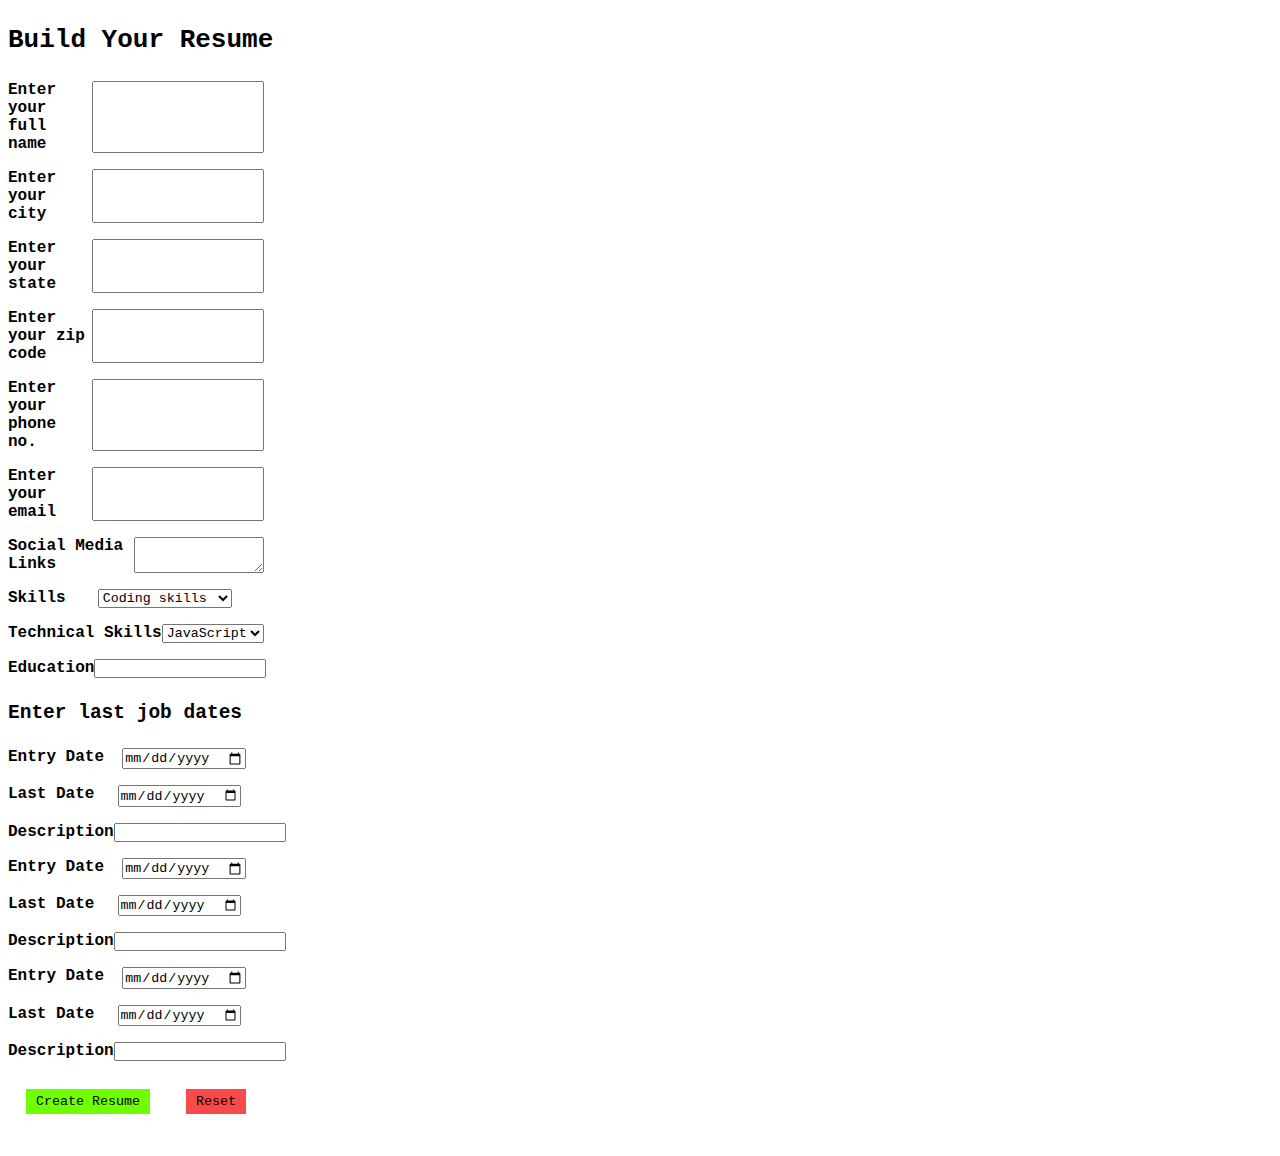
<file: views/index.html>
<!DOCTYPE html>
<html lang="en">
<head>
    <meta charset="UTF-8">
    <meta http-equiv="X-UA-Compatible" content="IE=edge">
    <meta name="viewport" content="width=device-width, initial-scale=1.0">
    <title>Resume Creator</title>
    <link rel="stylesheet" href="https://github.com/pdatta1/nodejs-ex/blob/master/views/projectstyle.css">
</head>
<body>
    <div class="main-container">
        <div class="form-container">
            <h1 class="Heading">Build Your Resume</h1>
            <div class="form">
                <div class="form-element">
                    <label for="name">Enter your full name</label>
                    <input type="text" name="name" id="name" required></br>
                </div>
                <div class="form-element">
                    <label for="city">Enter your city</label>
                    <input type="text" name="city" id="city" required></br>
                </div>
                <div class="form-element">
                    <label for="state">Enter your state</label>
                    <input type="text" name="state" id="state" required></br>
                </div>
                <div class="form-element">
                    <label for="zip">Enter your zip code</label>
                    <input type="number" name="zip" id="zip" required></br>
                </div>
                <div class="form-element">
                    <label for="Pnum">Enter your phone no.</label>
                    <input type="number" name="Pnum" id="Pnum" required></br>
                </div>
                <div class="form-element">
                    <label for="Email">Enter your email</label>
                    <input type="email" name="Email" id="Email" required></br>
                </div>
                <div class="form-element">
                    <label for="social_media">Social Media Links</label>
                    <textarea name="social_media" id="social_media" row="3" required></textarea></br>
                </div>
                <div class="form-element">
                    <label for="skills">Skills</label>
                    <select name="skills" id="skills">
                        <option value="Coding">Coding skills</option>
                        <option value="Work ethic">Work ethic</option>
                        <option value="Writing">Writing skills</option>
                    </select></br>
                </div>
                <div class="form-element">
                    <label for="tech-skills">Technical Skills</label>
                    <select name="skills" id="skills">
                        <option value="JavaScript">JavaScript</option>
                        <option value="PHP">PHP</option>
                        <option value=" "></option>
                    </select></br>
                </div>
                <div class="form-element">
                    <label for="education">Education</label>
                    <input type="text" name="education" id="education" required></br>
                </div>

                <h2 class="Heading">Enter last job dates</h2>

                <div class="form-element">
                    <label for="entry-date">Entry Date</label>
                    <input type="date" name="entry-date" id="entry-date" required></br>
                </div>
                <div class="form-element">
                    <label for="last-date">Last Date</label>
                    <input type="date" name="last-date" id="last-date" required></br>
                </div>
                <div class="form-element">
                    <label for="education">Description</label>
                    <input type="text" name="Description" id="Description" required></br>
                </div>
                <div class="form-element">
                    <label for="entry-date">Entry Date</label>
                    <input type="date" name="entry-date" id="entry-date" required></br>
                </div>
                <div class="form-element">
                    <label for="last-date">Last Date</label>
                    <input type="date" name="last-date" id="last-date" required></br>
                </div>
                <div class="form-element">
                    <label for="education">Description</label>
                    <input type="text" name="Description" id="Description" required></br>
                </div>
                <div class="form-element">
                    <label for="entry-date">Entry Date</label>
                    <input type="date" name="entry-date" id="entry-date" required></br>
                </div>
                <div class="form-element">
                    <label for="last-date">Last Date</label>
                    <input type="date" name="last-date" id="last-date" required></br>
                </div>
                <div class="form-element">
                    <label for="education">Description</label>
                    <input type="text" name="Description" id="Description" required></br>
                </div>
                <div class="buttons">
                    <button type="submit" onclick="build()" class="Build-button">Create Resume</button>
                    <button type="reset" onclick = "reset()" class="reset">Reset</button>
                </div>
            </div>
        </div>
        <div class="entry-table">
            <h1>Resume</h1>
            <table></table>
        </div>
    </div>
    <script>

let inputs = document.querySelectorAll("input") ;
let textarea = document.querySelector("textarea") ;
let formElement = document.querySelectorAll(".form-element");
let formContainer = document.querySelector(".form-container");
let table = document.querySelector(".entry-table table");

function reset(){
    textarea.value =  "" ;

    for(var i = 0 ; i < inputs.length ; i++){
        inputs[i].value = "" ;
    }
}

let isInvalid = false ;
let inErr = new Array();

function build(){
    for(var i = 0 ; i < inputs.length ; i++){
        if(inputs[i].value == "" || inputs[i].value == " " )
        {
            isInvalid = true ;
            inErr.push(i) ;
        }
    }
    if(textarea == " " || textarea == ""){
        isInvalid = true ;
    }

    if(isInvalid == false){
        var html = '' ;
        formElement.forEach((e) => {
            html += '<tr class="row-table"><td class="key">' + e.children[0].innerText + '</td><td>' + e.children[1].value + '</td></tr>' ;
        });

        formContainer.style.display = "none" ;

        table.parentElement.style.display = "flex" ;

        table.innerHTML = html ;
    }
    else{
        var str = '[ ' ;
        inErr.forEach((e) => {
            console.log(e);
            str += inputs[e].previousElementSibling.innerText + ", ";
        });

        str += ' ]' ;
        alert("Invalid Input in " + str );
        isInvalid = false ;
        inErr = [] ;
    }
}
</script>
<style>
    * {
    padding: 0px;
    font-family: monospace;
}

body {
    display: flex;
    justify-content: left;
    align-items: left;
}

.main-container{
    width: 100vw;
    height: 100vh;
    display: flex;
    flex-direction: column;
    justify-content: left;
    align-items: left;
}

.form-container{
    display: flex;
    flex-direction: column;
    align-items: left;
    justify-content: left;
}

.form{
    width: 20vw;
}

.form-element{
    padding :8px 0px ;
    width: 100%;
    display: flex;
    justify-content: space-between;
}
.form-element label{
    font-weight: 600;
    font-size: large;
}
.buttons {
    display: flex;
    justify-content: space-around;
    padding-top: 20px;
}

.buttons button {
    padding: 5px 10px;
    background-color: rgb(111, 255, 0);
    border: none;
}

.buttons .reset {
    background-color: rgb(250, 73, 73);
}

.entry-table{
    display: none;
    flex-direction: column;
    justify-content: left;
    align-items: left;
}
.entry-table h1{
    text-decoration: underline;
    font-size: 40px;
}
.entry-table table{
    width: 50vw;
    font-size: 20px;
    text-align: left;
}
tr:nth-child(odd){
    background-color: #f2f2f2;
}
tr.row-table{
    padding: 30px;
    margin-bottom: 20px;
}
.key{
    font-weight: 600;
}

td {
    padding: 8px;
}
</style>
</body>
</html>
</file>
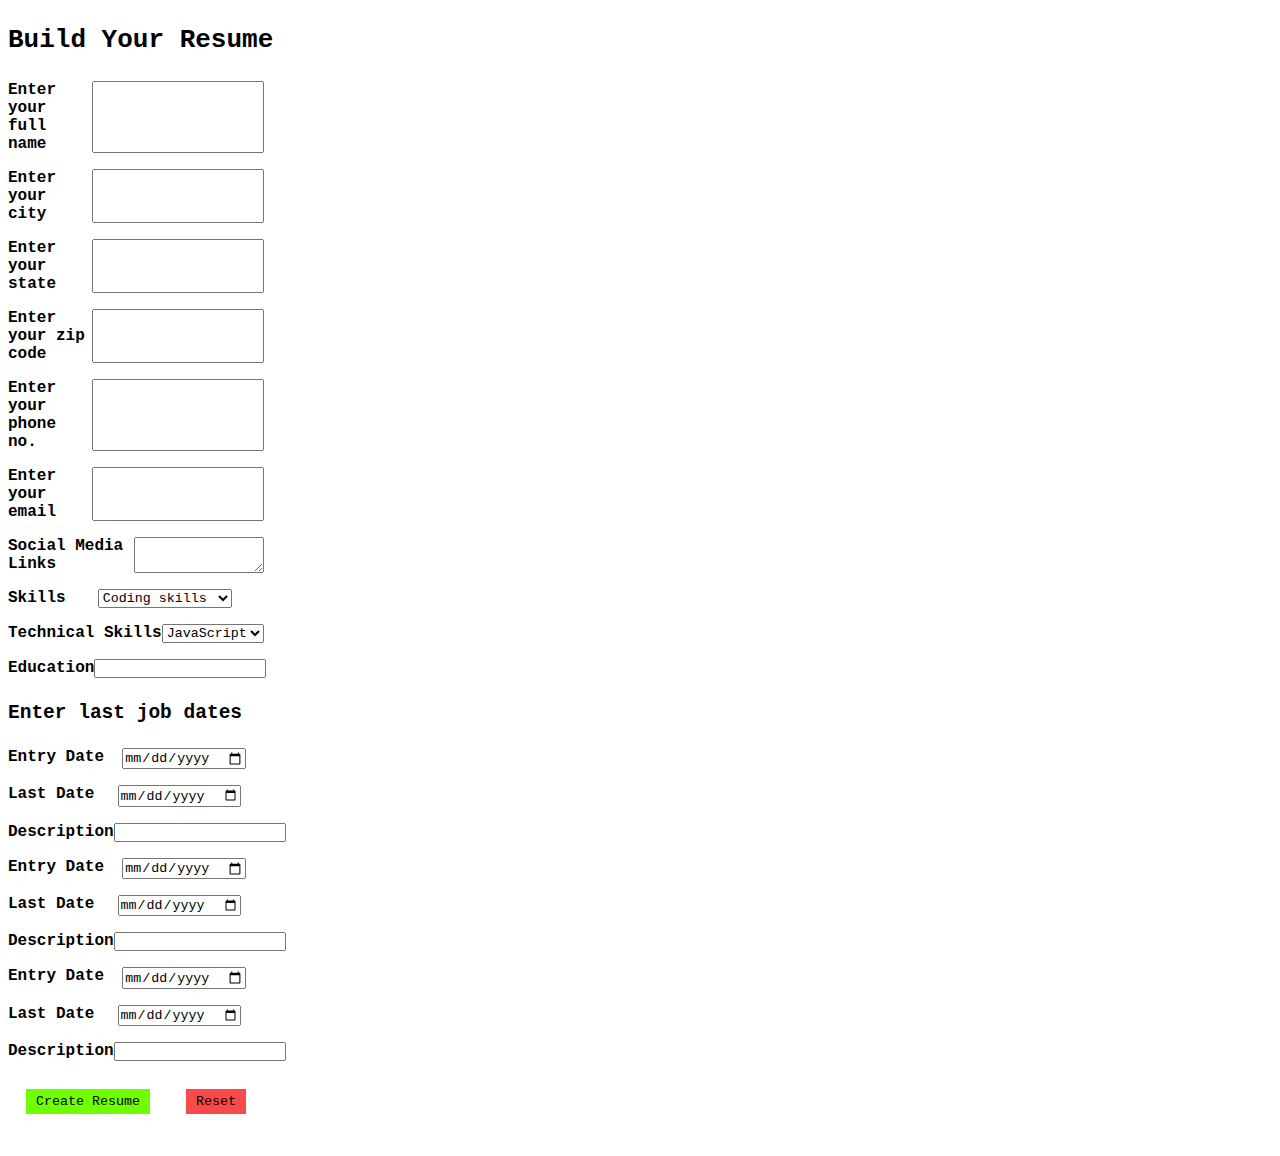
<file: views/finalproject.html>
<!DOCTYPE html>
<html lang="en">
<head>
    <meta charset="UTF-8">
    <meta http-equiv="X-UA-Compatible" content="IE=edge">
    <meta name="viewport" content="width=device-width, initial-scale=1.0">
    <title>WEB-115 Final Project</title>
    <link rel="stylesheet" href="projectstyle.css">
</head>
<body>
    <div class="main-container">
        <div class="form-container">
            <h1 class="Heading">Build Your Resume</h1>
            <div class="form">
                <div class="form-element">
                    <label for="name">Enter your full name</label>
                    <input type="text" name="name" id="name" required></br>
                </div>
                <div class="form-element">
                    <label for="city">Enter your city</label>
                    <input type="text" name="city" id="city" required></br>
                </div>
                <div class="form-element">
                    <label for="state">Enter your state</label>
                    <input type="text" name="state" id="state" required></br>
                </div>
                <div class="form-element">
                    <label for="zip">Enter your zip code</label>
                    <input type="number" name="zip" id="zip" required></br>
                </div>
                <div class="form-element">
                    <label for="Pnum">Enter your phone no.</label>
                    <input type="number" name="Pnum" id="Pnum" required></br>
                </div>
                <div class="form-element">
                    <label for="Email">Enter your email</label>
                    <input type="email" name="Email" id="Email" required></br>
                </div>
                <div class="form-element">
                    <label for="social_media">Social Media Links</label>
                    <textarea name="social_media" id="social_media" row="3" required></textarea></br>
                </div>
                <div class="form-element">
                    <label for="skills">Skills</label>
                    <select name="skills" id="skills">
                        <option value="Coding">Coding skills</option>
                        <option value="Work ethic">Work ethic</option>
                        <option value="Writing">Writing skills</option>
                    </select></br>
                </div>
                <div class="form-element">
                    <label for="tech-skills">Technical Skills</label>
                    <select name="skills" id="skills">
                        <option value="JavaScript">JavaScript</option>
                        <option value="PHP">PHP</option>
                        <option value=" "></option>
                    </select></br>
                </div>
                <div class="form-element">
                    <label for="education">Education</label>
                    <input type="text" name="education" id="education" required></br>
                </div>

                <h2 class="Heading">Enter last job dates</h2>

                <div class="form-element">
                    <label for="entry-date">Entry Date</label>
                    <input type="date" name="entry-date" id="entry-date" required></br>
                </div>
                <div class="form-element">
                    <label for="last-date">Last Date</label>
                    <input type="date" name="last-date" id="last-date" required></br>
                </div>
                <div class="form-element">
                    <label for="education">Description</label>
                    <input type="text" name="Description" id="Description" required></br>
                </div>
                <div class="form-element">
                    <label for="entry-date">Entry Date</label>
                    <input type="date" name="entry-date" id="entry-date" required></br>
                </div>
                <div class="form-element">
                    <label for="last-date">Last Date</label>
                    <input type="date" name="last-date" id="last-date" required></br>
                </div>
                <div class="form-element">
                    <label for="education">Description</label>
                    <input type="text" name="Description" id="Description" required></br>
                </div>
                <div class="form-element">
                    <label for="entry-date">Entry Date</label>
                    <input type="date" name="entry-date" id="entry-date" required></br>
                </div>
                <div class="form-element">
                    <label for="last-date">Last Date</label>
                    <input type="date" name="last-date" id="last-date" required></br>
                </div>
                <div class="form-element">
                    <label for="education">Description</label>
                    <input type="text" name="Description" id="Description" required></br>
                </div>
                <div class="buttons">
                    <button type="submit" onclick="build()" class="Build-button">Create Resume</button>
                    <button type="reset" onclick = "reset()" class="reset">Reset</button>
                </div>
            </div>
        </div>
        <div class="entry-table">
            <h1>Resume</h1>
            <table></table>
        </div>
    </div>
    <script src="projectJS.js"></script>
</body>
</html>
</file>
<file: views/projectstyle.css>
* {
    padding: 0px;
    font-family: monospace;
}

body {
    display: flex;
    justify-content: left;
    align-items: left;
}

.main-container{
    width: 100vw;
    height: 100vh;
    display: flex;
    flex-direction: column;
    justify-content: left;
    align-items: left;
}

.form-container{
    display: flex;
    flex-direction: column;
    align-items: left;
    justify-content: left;
}

.form{
    width: 20vw;
}

.form-element{
    padding :8px 0px ;
    width: 100%;
    display: flex;
    justify-content: space-between;
}
.form-element label{
    font-weight: 600;
    font-size: large;
}
.buttons {
    display: flex;
    justify-content: space-around;
    padding-top: 20px;
}

.buttons button {
    padding: 5px 10px;
    background-color: rgb(111, 255, 0);
    border: none;
}

.buttons .reset {
    background-color: rgb(250, 73, 73);
}

.entry-table{
    display: none;
    flex-direction: column;
    justify-content: left;
    align-items: left;
}
.entry-table h1{
    text-decoration: underline;
    font-size: 40px;
}
.entry-table table{
    width: 50vw;
    font-size: 20px;
    text-align: left;
}
tr:nth-child(odd){
    background-color: #f2f2f2;
}
tr.row-table{
    padding: 30px;
    margin-bottom: 20px;
}
.key{
    font-weight: 600;
}

td {
    padding: 8px;
}
</file>
